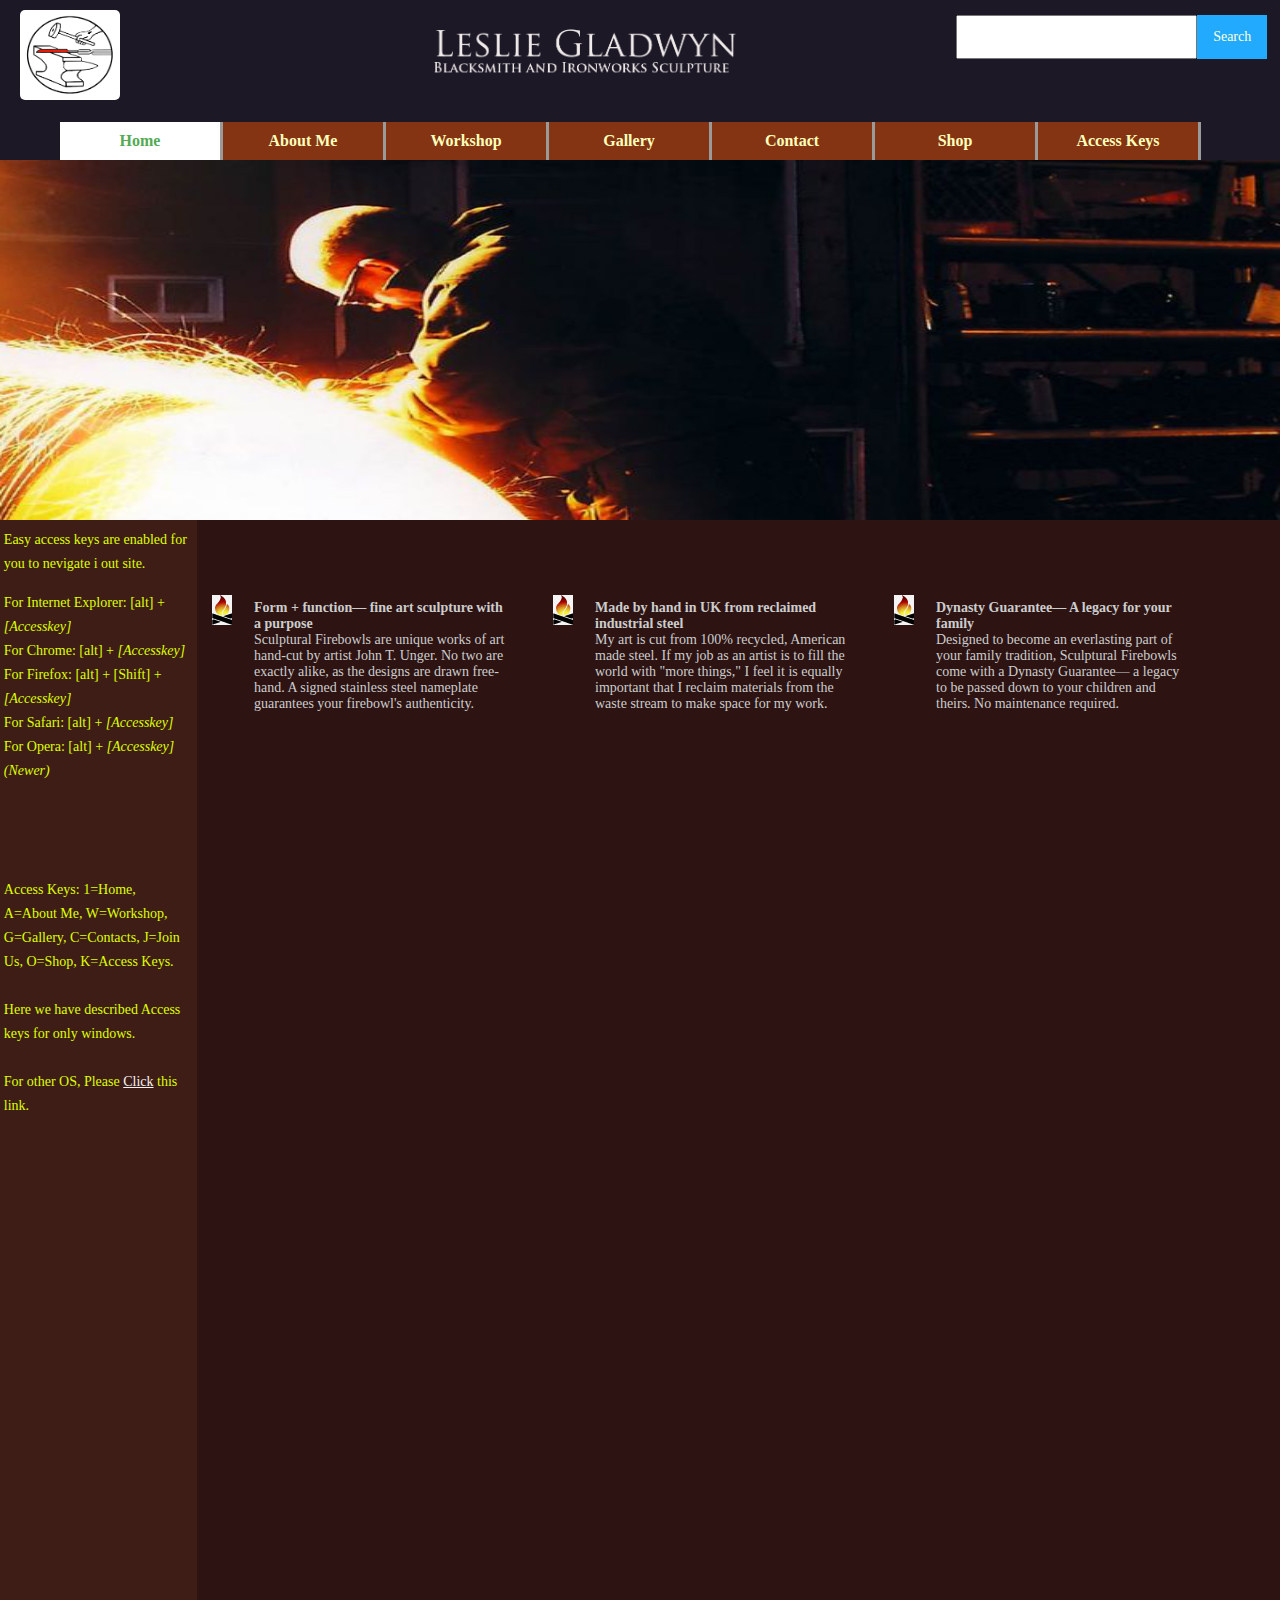
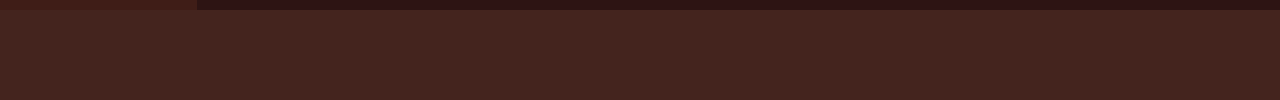
<file: index.html>
<!DOCTYPE HTML>
<html>
    <head>
        <meta charset="utf-8" />
        <link rel="stylesheet" type="text/css" href="Style/style.css"/>
        <link rel="stylesheet" type="text/css" href="Style/home.css"/>
        <!--style>
        *{margin: 0; padding: 0; font-size: 16px;}
        .logo {
        background: #abc;
        width: 100px;
        height: 90px;
        float: left;
        margin-left: 20px;
        margin-top: 10px;
        position: absolute;
        border-radius: 5px;
        }
        header {
        max-width: 100%;
        max-height: 200px;
        background: #B9F;
        }
        nav {
            text-align: center;
            max-width: 45%;
            height: 125px;
            margin-left: 165px;
            font-weight: bolder;
        }
        ul {
        list-style: none;
        margin-left: 0;
        position: absolute;
        margin-top: 85px;
        overflow: hidden;

        }
        li.active {
        float: left;
        }
        ul li a {
        display: block;
        text-decoration: none;
        border-right-style: outset;
        font-size: 16px;
        color: #ffb;
        background: grey;
        padding: 10px 30px;
        width: 90px;
        }

        ul li a:hover{
        display: block;
        text-decoration: none;
        border-right-style: outset;
        font-size: 16px;
        color: #5a5;
        background: white;
        padding: 10px 30px;
        width: 90px;
        transition:0.7s;
        }
        .search-div {
        float: right;
        margin-right: 1%;
        margin-top: -110px;
        }

        input[type="text"] {
            width: 210px;
            height: 37px;
            font-size: 20px;
            font-weight: lighter;
            color: #395;
            padding-left: 5px;
            padding-right: 2px;
            float: left;
        }

        input[type="submit"] {
        background: #2af;
        color: #FFD;
        font-size: 14px;
        width: 70px;
        height: 40px;
        border: 0px;
        }

        .banner {
        width: 100%;
        height: 250px;
        background: beige;
        }

        section.mid-col {
        float: right;
        width: 75%;
        height: 250px;
        background: aqua;
        margin-right: 15%;
        }

        aside.left-bar {
        width: 135px;
        height: 250px;
        background: aquamarine;
        margin-left: 0px;
        }

        .right-side-col {
        background: bisque;
        height: 250px;
        float: right;
        width: 15%;
        margin-top: -250px;
        }

        footer {
        width: 100%;
        height: 90px;
        background: cadetblue;
        }
        </style-->
        <title>Home</title>
        <meta name="viewport" content="width=device-width, initial-scale=1.0">
    </head>

    <body>
        <div id="wrapper">
        
            <header>
                <div class="logo">
                    <a href="index.html"><img class="image-logo" src="images/logo.gif" alt="logo"></a>
                </div>

                <nav>
                    <img class="Lesile-banner" src="images/leslie-banner-2.png" alt="Lesile-Banner">
                    <ul>
                        <li class="page"><a class="active" accesskey="1" href="index.html">Home</a></li>
                        <li class="page"><a href="AboutMe.html" accesskey="a">About Me</a></li>
                        <li class="page"><a href="workshop.html" accesskey="w">Workshop</a></li>
                        <li class="page"><a href="gallery.html" accesskey="g">Gallery</a></li>
                        <li class="page"><a href="contacts.html" accesskey="c">Contact</a></li>
                        <li class="page"><a href="Shop.html" accesskey="o">Shop</a></li>
                        <li class="page"><a href="AccessKeys.html" accesskey="k">Access Keys</a></li>
                    </ul>
                </nav>
                <div class="search-div">
                    <form name="search">
                        <input type="text"/>
                        <input type="submit" value="Search"/>
                    </form>
                </div>
            </header>
            

            <div class="banner">
                <img class="banner-image" src="images/banner.png" alt="banner">
            </div>
            

            <section class="mid-col">
                <section class="body-content">
                <div class="box-icon">
						
						<img src="images/buy_it_wood.png" alt="">					
					</div>
                <div class="iconbox-content">			
	
	<h3>Form + function— fine art sculpture with a purpose</h3><p>Sculptural Firebowls are unique works of art hand-cut by artist John T.  Unger. No two are exactly alike, as the designs are drawn free-hand. A signed stainless steel nameplate guarantees your firebowl's authenticity.</p>
	
		</div>
                </section>
                
                <section class="body-content">

                    <div class="box-icon">
						<img src="images/buy_it_wood.png" alt="">					
					</div>

                    <div class="iconbox-content">		
                        <h3>Made by hand in UK from reclaimed industrial steel</h3>
                        <p>My art is cut from 100% recycled, American made steel. If my job as an  artist is to fill the world with "more things," I feel it is equally important that I reclaim materials from the waste stream to make space for my work.</p>
                    </div>                

                </section>
                
                <section class="body-content">
                    <div class="box-icon">
						<img src="images/buy_it_wood.png" alt="">					
					</div>
                    <div class="iconbox-content">			

                <h3>Dynasty  Guarantee— A legacy for your family</h3>
            <p>Designed to become an everlasting part of your family tradition,  Sculptural Firebowls come with a Dynasty Guarantee— a legacy to be  passed down to your children and theirs. No maintenance required.</p>

                    </div>
                </section>
                
                
            </section>

            
            <aside class="left-bar">
               <div class="access-key-description-div">
                   <p class="access-key-description">
                       Easy access keys are enabled for you to nevigate i out site.</p>
                       <div class="list-of-browser-div">
                   <ul class="Accesskey-browser-list">
                        <li>For Internet Explorer: [alt] + <i>[Accesskey]</i></li>
                        <li>For Chrome: [alt] + <i>[Accesskey]</i></li>
                        <li>For Firefox: [alt] + [Shift] + <i>[Accesskey]</i></li>
                        <li>For Safari: [alt] + <i>[Accesskey]</i></li>
                        <li>For Opera: [alt] + <i>[Accesskey] (Newer)</i></li>
                    </ul></div>
                       <p class="access-key-description2">
                       Access Keys: 1=Home, A=About Me, W=Workshop, G=Gallery, C=Contacts, J=Join Us, O=Shop, K=Access Keys.
                       <br /><br />
                       Here we have described Access keys for only windows.<br /><br />
                       For other OS, Please <a href="AccessKeys.html">Click</a> this link.
                       
                   </p>
               </div>
            </aside>
                        
            
            <div class="section">
            
            </div>
            
            
            <footer>
                <div class="section">
                
                </div>

                <div class="section">
                
                </div>

                <div class="section">
                
                </div>

            </footer>
        </div>


    </body>
</html>
</file>
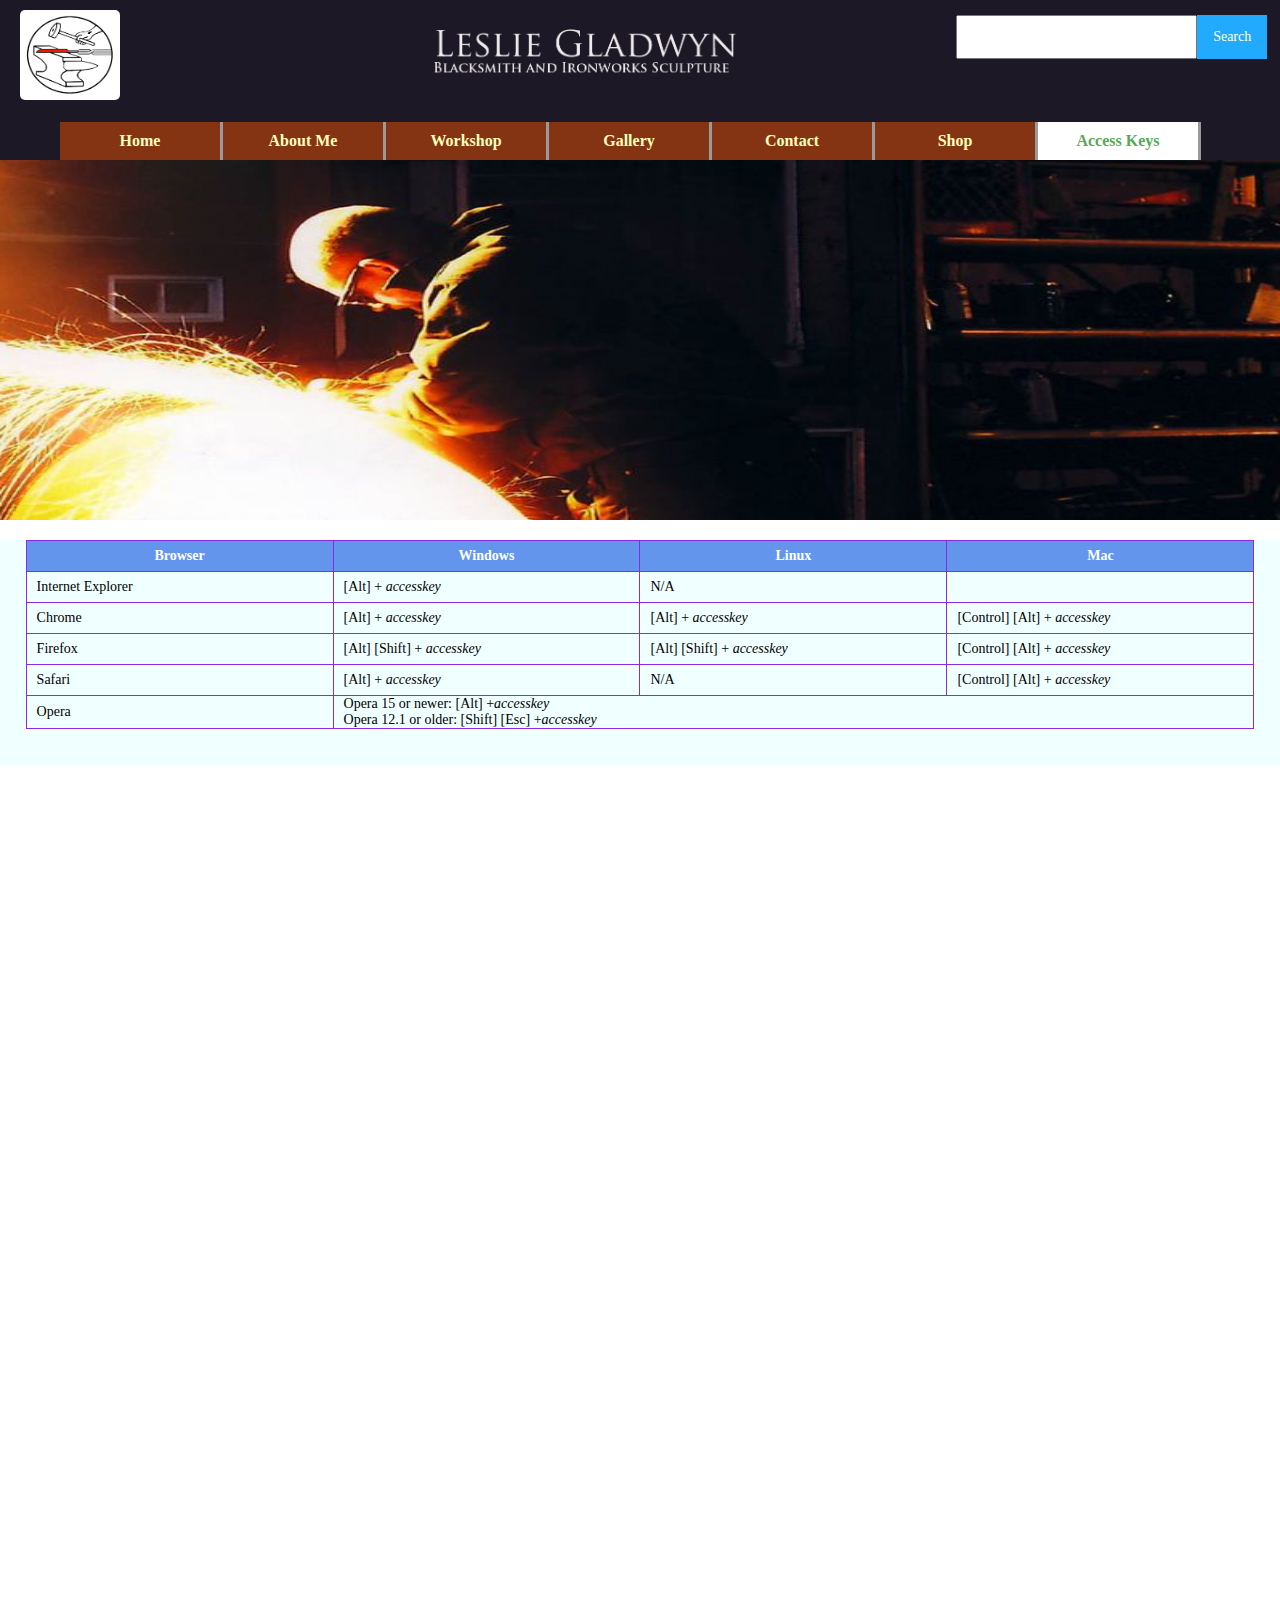
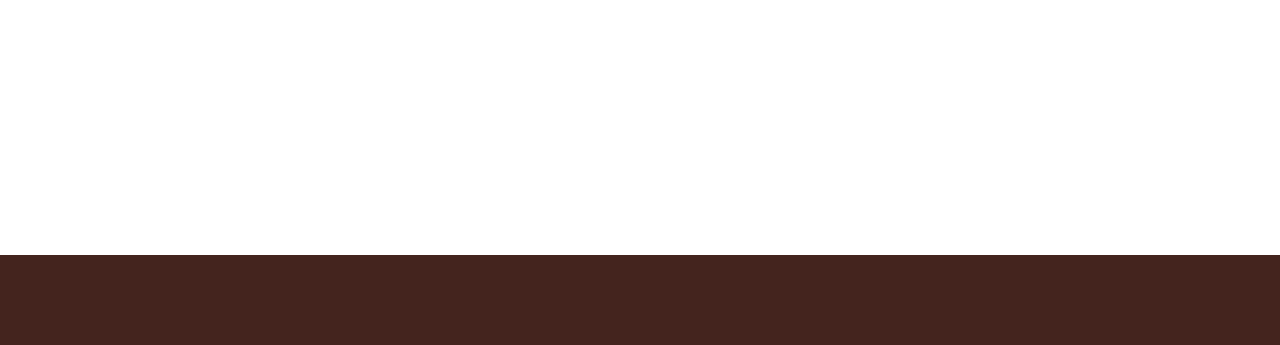
<file: AccessKeys.html>
<!DOCTYPE HTML>
<html>
    <head>
        <meta charset="utf-8" />
        <link rel="stylesheet" type="text/css" href="Style/style.css"/>
        <!--style>
        *{margin: 0; padding: 0; font-size: 16px;}
        .logo {
        background: #abc;
        width: 100px;
        height: 90px;
        float: left;
        margin-left: 20px;
        margin-top: 10px;
        position: absolute;
        border-radius: 5px;
        }
        header {
        max-width: 100%;
        max-height: 200px;
        background: #B9F;
        }
        nav {
            text-align: center;
            max-width: 45%;
            height: 125px;
            margin-left: 165px;
            font-weight: bolder;
        }
        ul {
        list-style: none;
        margin-left: 0;
        position: absolute;
        margin-top: 85px;
        overflow: hidden;

        }
        li.active {
        float: left;
        }
        ul li a {
        display: block;
        text-decoration: none;
        border-right-style: outset;
        font-size: 16px;
        color: #ffb;
        background: grey;
        padding: 10px 30px;
        width: 90px;
        }

        ul li a:hover{
        display: block;
        text-decoration: none;
        border-right-style: outset;
        font-size: 16px;
        color: #5a5;
        background: white;
        padding: 10px 30px;
        width: 90px;
        transition:0.7s;
        }
        .search-div {
        float: right;
        margin-right: 1%;
        margin-top: -110px;
        }

        input[type="text"] {
            width: 210px;
            height: 37px;
            font-size: 20px;
            font-weight: lighter;
            color: #395;
            padding-left: 5px;
            padding-right: 2px;
            float: left;
        }

        input[type="submit"] {
        background: #2af;
        color: #FFD;
        font-size: 14px;
        width: 70px;
        height: 40px;
        border: 0px;
        }

        .banner {
        width: 100%;
        height: 250px;
        background: beige;
        }

        section.mid-col {
        float: right;
        width: 75%;
        height: 250px;
        background: aqua;
        margin-right: 15%;
        }

        aside.left-bar {
        width: 135px;
        height: 250px;
        background: aquamarine;
        margin-left: 0px;
        }

        .right-side-col {
        background: bisque;
        height: 250px;
        float: right;
        width: 15%;
        margin-top: -250px;
        }

        footer {
        width: 100%;
        height: 90px;
        background: cadetblue;
        }
        </style-->
        <title>Access Keys</title>
        <meta name="viewport" content="width=device-width, initial-scale=1.0">
    </head>

    <body>
        <div id="wrapper">
        
            <header>
                <div class="logo">
                    <a href="index.html"><img class="image-logo" src="images/logo.gif" alt="logo"></a>
                </div>

                <nav>
                    <img class="Lesile-banner" src="images/leslie-banner-2.png" alt="Lesile-Banner">
                    <ul>
                        <li class="page"><a accesskey="1" href="index.html">Home</a></li>
                        <li class="page"><a href="AboutMe.html" accesskey="a">About Me</a></li>
                        <li class="page"><a href="workshop.html" accesskey="w">Workshop</a></li>
                        <li class="page"><a href="gallery.html" accesskey="g">Gallery</a></li>
                        <li class="page"><a href="contacts.html" accesskey="c">Contact</a></li>
                        <li class="page"><a href="Shop.html" accesskey="o">Shop</a></li>
                        <li class="page"><a class="active" href="AccessKeys.html" accesskey="k">Access Keys</a></li>
                    </ul>
                </nav>
                <div class="search-div">
                    <form name="search">
                        <input type="text"/>
                        <input type="submit" value="Search"/>
                    </form>
                </div>
            </header>
            

            <div class="banner">
                <img class="banner-image" src="images/banner.png" alt="banner">
            </div>

            <div class="table-of-easy-access-keys">
               <table class="reference">
                    <tbody>
                        <tr>
                            <th class="browser">Browser</th>
                            <th class="browser">Windows</th>
                            <th class="browser">Linux</th>
                            <th class="browser">Mac</th>
                        </tr>
                        <tr>
                            <td>Internet Explorer</td>
                            <td>[Alt] + <em>accesskey</em></td>
                            <td>N/A</td>
                            <td></td>
                        </tr>
                        <tr>
                            <td>Chrome</td>
                            <td>[Alt] + <em>accesskey</em></td>
                            <td>[Alt] + <em>accesskey</em></td>
                            <td>[Control] [Alt] + <em>accesskey</em></td>
                        </tr>
                        <tr>
                            <td>Firefox</td>
                            <td>[Alt] [Shift] + <em>accesskey</em></td>
                            <td>[Alt] [Shift] + <em>accesskey</em></td>
                            <td>[Control] [Alt] + <em>accesskey</em></td>
                        </tr>
                        <tr>
                            <td>Safari</td>
                            <td>[Alt] + <em>accesskey</em></td>
                            <td>N/A</td>
                            <td>[Control] [Alt] + <em>accesskey</em></td>
                        </tr>
                        <tr>
                            <td>Opera</td>
                            <td colspan="3">Opera 15 or newer: [Alt] +<em>accesskey<br></em>Opera 12.1 or older: [Shift] [Esc] +<em>accesskey</em</td>
                        </tr>
                    </tbody>
                </table>            
            </div>

            <div class="section">
            
            </div>
            
            
            <footer>
                <div class="section">
                
                </div>

                <div class="section">
                
                </div>

                <div class="section">
                
                </div>

            </footer>
        </div>


    </body>
</html>
</file>
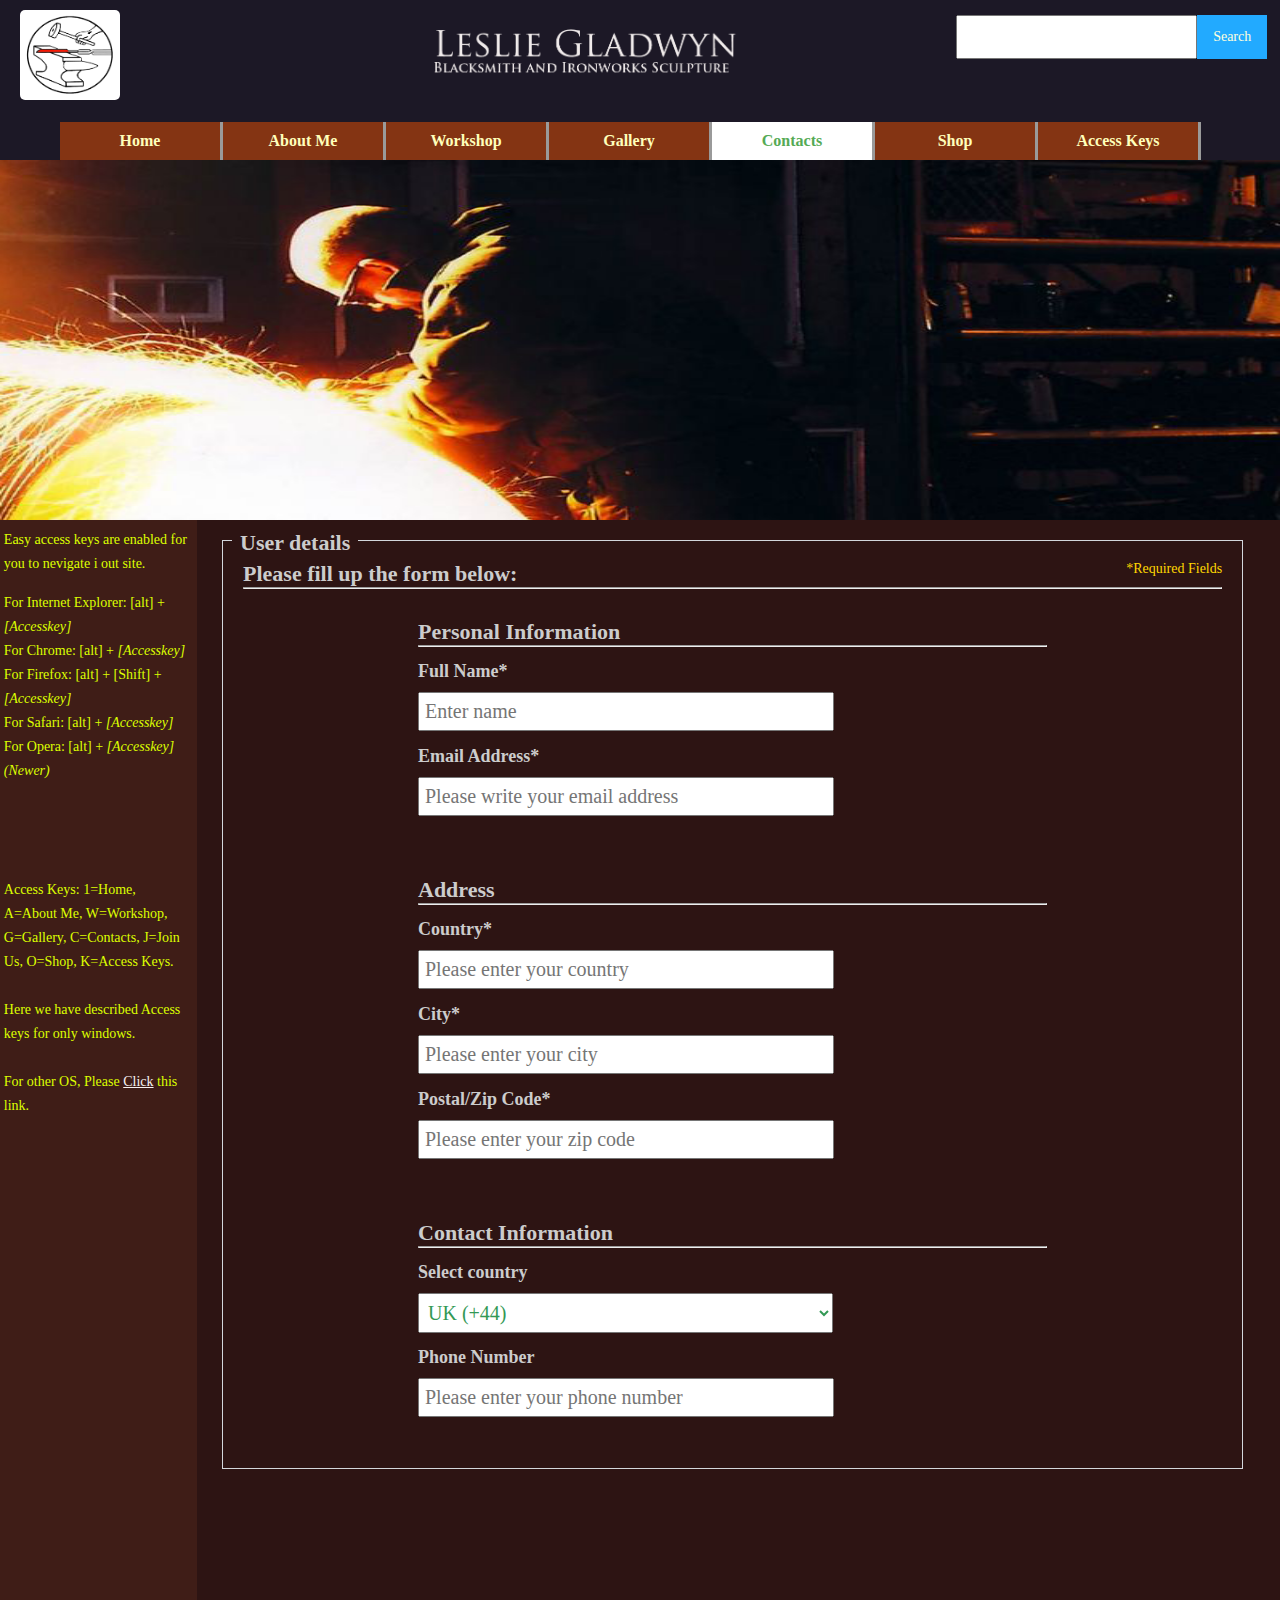
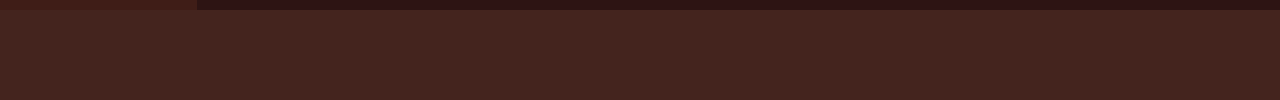
<file: contacts.html>
<!DOCTYPE HTML>
<html>
    <head>
        <meta charset="utf-8" />
        <link rel="stylesheet" type="text/css" href="Style/style.css"/>
        <link rel="stylesheet" type="text/css" href="Style/contacts.css"/>

        <title>Contacts</title>
        <!--meta name="viewport" content="width=device-width, initial-scale=1.0"-->
    </head>

    <body>
        <div id="wrapper">
        
            <header>
                <div class="logo">
                    <a href="index.html"><img class="image-logo" src="images/logo.gif" alt="logo"></a>
                </div>

                <nav>
                    <img class="Lesile-banner" src="images/leslie-banner-2.png" alt="Lesile-Banner">
                    <ul>
                        <li class="page"><a accesskey="1" href="index.html">Home</a></li>
                        <li class="page"><a href="AboutMe.html" accesskey="a">About Me</a></li>
                        <li class="page"><a href="workshop.html" accesskey="w">Workshop</a></li>
                        <li class="page"><a href="gallery.html" accesskey="g">Gallery</a></li>
                        <li class="page"><a class="active" href="contacts.html" accesskey="c">Contacts</a></li>
                        <li class="page"><a href="Shop.html" accesskey="o">Shop</a></li>
                        <li class="page"><a href="AccessKeys.html" accesskey="k">Access Keys</a></li>
                    </ul>
                </nav>
                <div class="search-div">
                    <form name="search">
                        <input type="text"/>
                        <input type="submit" value="Search"/>
                    </form>
                </div>
            </header>
            

            <div class="banner">
                <img class="banner-image" src="images/banner.png" alt="banner">
            </div>
            

            <section class="mid-col">
                
                
<form action="form.php" method="post">
<div class="form-container">
        <div class="text-over-border">
            <h3>User details</h3>
    </div>        
<div class="contact-form">
                <div class="required-message">*Required Fields</div>
    <h3>Please fill up the form below:</h3>
    <hr>
    <div class="all-form-fields">
                    
        
                    <h3>Personal Information</h3>
                    <hr>
<section class="personal-info">
                        
                        
  <div class="caption-field"><h2>Full Name*</h2></div>
                            
                                <div class="input-field"><input placeholder="Enter name" required id="name" type="text" tab-index="1" name="name"></div>
                            
                        
  <div class="caption-field"><h2>Email Address*</h2></div>
    <div class="input-field"><input  placeholder="Please write your email address" required id="email" type="email" size="30" tab-index="3" name="email"></div>
                            
                        
                     <div class="separator">   
                      <h3>Address</h3>
                    <hr>
    </div>
                        
  <div class="caption-field"><h2>Country*</h2></div>
    <div class="input-field"><input placeholder="Please enter your country" id="address" type="text" size="30" tab-index="4" name="adress"></div>
  <div class="caption-field"><h2>City*</h2></div>
    <div class="input-field"><input placeholder="Please enter your city" id="address" type="text" size="30" tab-index="5" name="adress"></div>
  <div class="caption-field"><h2>Postal/Zip Code*</h2></div>
    <div class="input-field"><input placeholder="Please enter your zip code" id="address" type="Region" size="30" tab-index="6" name="adress"></div>
    
                         <div class="separator">   
                      <h3>Contact Information</h3>
                    <hr>
                           
                       <div class="caption-field"><h2>Select country</h2></div>
                        <!-- country codes and Dial code list. -->
                     <div class="input-field">
                         <select  name="countryCode" id="countrycode">
                        <option data-countrycode="GB" value="44" selected="">UK (+44)</option>
                        <option data-countrycode="US" value="1">USA (+1)</option>
                         <optgroup h2="Other countries">
                        <option data-countrycode="DZ" value="213">Algeria (+213)</option>
                        <option data-countrycode="AD" value="376">Andorra (+376)</option>
                        <option data-countrycode="AO" value="244">Angola (+244)</option>
                        <option data-countrycode="AI" value="1264">Anguilla (+1264)</option>
                        <option data-countrycode="AG" value="1268">Antigua &amp; Barbuda (+1268)</option>
                        <option data-countrycode="AR" value="54">Argentina (+54)</option>
                        <option data-countrycode="AM" value="374">Armenia (+374)</option>
                        <option data-countrycode="AW" value="297">Aruba (+297)</option>
                        <option data-countrycode="AU" value="61">Australia (+61)</option>
                        <option data-countrycode="AT" value="43">Austria (+43)</option>
                        <option data-countrycode="AZ" value="994">Azerbaijan (+994)</option>
                        <option data-countrycode="BS" value="1242">Bahamas (+1242)</option>
                        <option data-countrycode="BH" value="973">Bahrain (+973)</option>
                        <option data-countrycode="BD" value="880">Bangladesh (+880)</option>
                        <option data-countrycode="BB" value="1246">Barbados (+1246)</option>
                        <option data-countrycode="BY" value="375">Belarus (+375)</option>
                        <option data-countrycode="BE" value="32">Belgium (+32)</option>
                        <option data-countrycode="BZ" value="501">Belize (+501)</option>
                        <option data-countrycode="BJ" value="229">Benin (+229)</option>
                        <option data-countrycode="BM" value="1441">Bermuda (+1441)</option>
                        <option data-countrycode="BT" value="975">Bhutan (+975)</option>
                        <option data-countrycode="BO" value="591">Bolivia (+591)</option>
                        <option data-countrycode="BA" value="387">Bosnia Herzegovina (+387)</option>
                        <option data-countrycode="BW" value="267">Botswana (+267)</option>
                        <option data-countrycode="BR" value="55">Brazil (+55)</option>
                        <option data-countrycode="BN" value="673">Brunei (+673)</option>
                        <option data-countrycode="BG" value="359">Bulgaria (+359)</option>
                        <option data-countrycode="BF" value="226">Burkina Faso (+226)</option>
                        <option data-countrycode="BI" value="257">Burundi (+257)</option>
                        <option data-countrycode="KH" value="855">Cambodia (+855)</option>
                        <option data-countrycode="CM" value="237">Cameroon (+237)</option>
                        <option data-countrycode="CA" value="1">Canada (+1)</option>
                        <option data-countrycode="CV" value="238">Cape Verde Islands (+238)</option>
                        <option data-countrycode="KY" value="1345">Cayman Islands (+1345)</option>
                        <option data-countrycode="CF" value="236">Central African Republic (+236)</option>
                        <option data-countrycode="CL" value="56">Chile (+56)</option>
                        <option data-countrycode="CN" value="86">China (+86)</option>
                        <option data-countrycode="CO" value="57">Colombia (+57)</option>
                        <option data-countrycode="KM" value="269">Comoros (+269)</option>
                        <option data-countrycode="CG" value="242">Congo (+242)</option>
                        <option data-countrycode="CK" value="682">Cook Islands (+682)</option>
                        <option data-countrycode="CR" value="506">Costa Rica (+506)</option>
                        <option data-countrycode="HR" value="385">Croatia (+385)</option>
                        <option data-countrycode="CU" value="53">Cuba (+53)</option>
                        <option data-countrycode="CY" value="90392">Cyprus North (+90392)</option>
                        <option data-countrycode="CY" value="357">Cyprus South (+357)</option>
                        <option data-countrycode="CZ" value="42">Czech Republic (+42)</option>
                        <option data-countrycode="DK" value="45">Denmark (+45)</option>
                        <option data-countrycode="DJ" value="253">Djibouti (+253)</option>
                        <option data-countrycode="DM" value="1809">Dominica (+1809)</option>
                        <option data-countrycode="DO" value="1809">Dominican Republic (+1809)</option>
                        <option data-countrycode="EC" value="593">Ecuador (+593)</option>
                        <option data-countrycode="EG" value="20">Egypt (+20)</option>
                        <option data-countrycode="SV" value="503">El Salvador (+503)</option>
                        <option data-countrycode="GQ" value="240">Equatorial Guinea (+240)</option>
                        <option data-countrycode="ER" value="291">Eritrea (+291)</option>
                        <option data-countrycode="EE" value="372">Estonia (+372)</option>
                        <option data-countrycode="ET" value="251">Ethiopia (+251)</option>
                        <option data-countrycode="FK" value="500">Falkland Islands (+500)</option>
                        <option data-countrycode="FO" value="298">Faroe Islands (+298)</option>
                        <option data-countrycode="FJ" value="679">Fiji (+679)</option>
                        <option data-countrycode="FI" value="358">Finland (+358)</option>
                        <option data-countrycode="FR" value="33">France (+33)</option>
                        <option data-countrycode="GF" value="594">French Guiana (+594)</option>
                        <option data-countrycode="PF" value="689">French Polynesia (+689)</option>
                        <option data-countrycode="GA" value="241">Gabon (+241)</option>
                        <option data-countrycode="GM" value="220">Gambia (+220)</option>
                        <option data-countrycode="GE" value="7880">Georgia (+7880)</option>
                        <option data-countrycode="DE" value="49">Germany (+49)</option>
                        <option data-countrycode="GH" value="233">Ghana (+233)</option>
                        <option data-countrycode="GI" value="350">Gibraltar (+350)</option>
                        <option data-countrycode="GR" value="30">Greece (+30)</option>
                        <option data-countrycode="GL" value="299">Greenland (+299)</option>
                        <option data-countrycode="GD" value="1473">Grenada (+1473)</option>
                        <option data-countrycode="GP" value="590">Guadeloupe (+590)</option>
                        <option data-countrycode="GU" value="671">Guam (+671)</option>
                        <option data-countrycode="GT" value="502">Guatemala (+502)</option>
                        <option data-countrycode="GN" value="224">Guinea (+224)</option>
                        <option data-countrycode="GW" value="245">Guinea - Bissau (+245)</option>
                        <option data-countrycode="GY" value="592">Guyana (+592)</option>
                        <option data-countrycode="HT" value="509">Haiti (+509)</option>
                        <option data-countrycode="HN" value="504">Honduras (+504)</option>
                        <option data-countrycode="HK" value="852">Hong Kong (+852)</option>
                        <option data-countrycode="HU" value="36">Hungary (+36)</option>
                        <option data-countrycode="IS" value="354">Iceland (+354)</option>
                        <option data-countrycode="IN" value="91">India (+91)</option>
                        <option data-countrycode="ID" value="62">Indonesia (+62)</option>
                        <option data-countrycode="IR" value="98">Iran (+98)</option>
                        <option data-countrycode="IQ" value="964">Iraq (+964)</option>
                        <option data-countrycode="IE" value="353">Ireland (+353)</option>
                        <option data-countrycode="IL" value="972">Israel (+972)</option>
                        <option data-countrycode="IT" value="39">Italy (+39)</option>
                        <option data-countrycode="JM" value="1876">Jamaica (+1876)</option>
                        <option data-countrycode="JP" value="81">Japan (+81)</option>
                        <option data-countrycode="JO" value="962">Jordan (+962)</option>
                        <option data-countrycode="KZ" value="7">Kazakhstan (+7)</option>
                        <option data-countrycode="KE" value="254">Kenya (+254)</option>
                        <option data-countrycode="KI" value="686">Kiribati (+686)</option>
                        <option data-countrycode="KP" value="850">Korea North (+850)</option>
                        <option data-countrycode="KR" value="82">Korea South (+82)</option>
                        <option data-countrycode="KW" value="965">Kuwait (+965)</option>
                        <option data-countrycode="KG" value="996">Kyrgyzstan (+996)</option>
                        <option data-countrycode="LA" value="856">Laos (+856)</option>
                        <option data-countrycode="LV" value="371">Latvia (+371)</option>
                        <option data-countrycode="LB" value="961">Lebanon (+961)</option>
                        <option data-countrycode="LS" value="266">Lesotho (+266)</option>
                        <option data-countrycode="LR" value="231">Liberia (+231)</option>
                        <option data-countrycode="LY" value="218">Libya (+218)</option>
                        <option data-countrycode="LI" value="417">Liechtenstein (+417)</option>
                        <option data-countrycode="LT" value="370">Lithuania (+370)</option>
                        <option data-countrycode="LU" value="352">Luxembourg (+352)</option>
                        <option data-countrycode="MO" value="853">Macao (+853)</option>
                        <option data-countrycode="MK" value="389">Macedonia (+389)</option>
                        <option data-countrycode="MG" value="261">Madagascar (+261)</option>
                        <option data-countrycode="MW" value="265">Malawi (+265)</option>
                        <option data-countrycode="MY" value="60">Malaysia (+60)</option>
                        <option data-countrycode="MV" value="960">Maldives (+960)</option>
                        <option data-countrycode="ML" value="223">Mali (+223)</option>
                        <option data-countrycode="MT" value="356">Malta (+356)</option>
                        <option data-countrycode="MH" value="692">Marshall Islands (+692)</option>
                        <option data-countrycode="MQ" value="596">Martinique (+596)</option>
                        <option data-countrycode="MR" value="222">Mauritania (+222)</option>
                        <option data-countrycode="YT" value="269">Mayotte (+269)</option>
                        <option data-countrycode="MX" value="52">Mexico (+52)</option>
                        <option data-countrycode="FM" value="691">Micronesia (+691)</option>
                        <option data-countrycode="MD" value="373">Moldova (+373)</option>
                        <option data-countrycode="MC" value="377">Monaco (+377)</option>
                        <option data-countrycode="MN" value="976">Mongolia (+976)</option>
                        <option data-countrycode="MS" value="1664">Montserrat (+1664)</option>
                        <option data-countrycode="MA" value="212">Morocco (+212)</option>
                        <option data-countrycode="MZ" value="258">Mozambique (+258)</option>
                        <option data-countrycode="MN" value="95">Myanmar (+95)</option>
                        <option data-countrycode="NA" value="264">Namibia (+264)</option>
                        <option data-countrycode="NR" value="674">Nauru (+674)</option>
                        <option data-countrycode="NP" value="977">Nepal (+977)</option>
                        <option data-countrycode="NL" value="31">Netherlands (+31)</option>
                        <option data-countrycode="NC" value="687">New Caledonia (+687)</option>
                        <option data-countrycode="NZ" value="64">New Zealand (+64)</option>
                        <option data-countrycode="NI" value="505">Nicaragua (+505)</option>
                        <option data-countrycode="NE" value="227">Niger (+227)</option>
                        <option data-countrycode="NG" value="234">Nigeria (+234)</option>
                        <option data-countrycode="NU" value="683">Niue (+683)</option>
                        <option data-countrycode="NF" value="672">Norfolk Islands (+672)</option>
                        <option data-countrycode="NP" value="670">Northern Marianas (+670)</option>
                        <option data-countrycode="NO" value="47">Norway (+47)</option>
                        <option data-countrycode="OM" value="968">Oman (+968)</option>
                        <option data-countrycode="PW" value="680">Palau (+680)</option>
                        <option data-countrycode="PA" value="507">Panama (+507)</option>
                        <option data-countrycode="PG" value="675">Papua New Guinea (+675)</option>
                        <option data-countrycode="PY" value="595">Paraguay (+595)</option>
                        <option data-countrycode="PE" value="51">Peru (+51)</option>
                        <option data-countrycode="PH" value="63">Philippines (+63)</option>
                        <option data-countrycode="PL" value="48">Poland (+48)</option>
                        <option data-countrycode="PT" value="351">Portugal (+351)</option>
                        <option data-countrycode="PR" value="1787">Puerto Rico (+1787)</option>
                        <option data-countrycode="QA" value="974">Qatar (+974)</option>
                        <option data-countrycode="RE" value="262">Reunion (+262)</option>
                        <option data-countrycode="RO" value="40">Romania (+40)</option>
                        <option data-countrycode="RU" value="7">Russia (+7)</option>
                        <option data-countrycode="RW" value="250">Rwanda (+250)</option>
                        <option data-countrycode="SM" value="378">San Marino (+378)</option>
                        <option data-countrycode="ST" value="239">Sao Tome &amp; Principe (+239)</option>
                        <option data-countrycode="SA" value="966">Saudi Arabia (+966)</option>
                        <option data-countrycode="SN" value="221">Senegal (+221)</option>
                        <option data-countrycode="CS" value="381">Serbia (+381)</option>
                        <option data-countrycode="SC" value="248">Seychelles (+248)</option>
                        <option data-countrycode="SL" value="232">Sierra Leone (+232)</option>
                        <option data-countrycode="SG" value="65">Singapore (+65)</option>
                        <option data-countrycode="SK" value="421">Slovak Republic (+421)</option>
                        <option data-countrycode="SI" value="386">Slovenia (+386)</option>
                        <option data-countrycode="SB" value="677">Solomon Islands (+677)</option>
                        <option data-countrycode="SO" value="252">Somalia (+252)</option>
                        <option data-countrycode="ZA" value="27">South Africa (+27)</option>
                        <option data-countrycode="ES" value="34">Spain (+34)</option>
                        <option data-countrycode="LK" value="94">Sri Lanka (+94)</option>
                        <option data-countrycode="SH" value="290">St. Helena (+290)</option>
                        <option data-countrycode="KN" value="1869">St. Kitts (+1869)</option>
                        <option data-countrycode="SC" value="1758">St. Lucia (+1758)</option>
                        <option data-countrycode="SD" value="249">Sudan (+249)</option>
                        <option data-countrycode="SR" value="597">Suriname (+597)</option>
                        <option data-countrycode="SZ" value="268">Swaziland (+268)</option>
                        <option data-countrycode="SE" value="46">Sweden (+46)</option>
                        <option data-countrycode="CH" value="41">Switzerland (+41)</option>
                        <option data-countrycode="SI" value="963">Syria (+963)</option>
                        <option data-countrycode="TW" value="886">Taiwan (+886)</option>
                        <option data-countrycode="TJ" value="7">Tajikstan (+7)</option>
                        <option data-countrycode="TH" value="66">Thailand (+66)</option>
                        <option data-countrycode="TG" value="228">Togo (+228)</option>
                        <option data-countrycode="TO" value="676">Tonga (+676)</option>
                        <option data-countrycode="TT" value="1868">Trinidad &amp; Tobago (+1868)</option>
                        <option data-countrycode="TN" value="216">Tunisia (+216)</option>
                        <option data-countrycode="TR" value="90">Turkey (+90)</option>
                        <option data-countrycode="TM" value="7">Turkmenistan (+7)</option>
                        <option data-countrycode="TM" value="993">Turkmenistan (+993)</option>
                        <option data-countrycode="TC" value="1649">Turks &amp; Caicos Islands (+1649)</option>
                        <option data-countrycode="TV" value="688">Tuvalu (+688)</option>
                        <option data-countrycode="UG" value="256">Uganda (+256)</option>
                        <!-- <option data-countryCode="GB" value="44">UK (+44)</option> -->
                        <option data-countrycode="UA" value="380">Ukraine (+380)</option>
                        <option data-countrycode="AE" value="971">United Arab Emirates (+971)</option>
                        <option data-countrycode="UY" value="598">Uruguay (+598)</option>
                        <!-- <option data-countryCode="US" value="1">USA (+1)</option> -->
                        <option data-countrycode="UZ" value="7">Uzbekistan (+7)</option>
                        <option data-countrycode="VU" value="678">Vanuatu (+678)</option>
                        <option data-countrycode="VA" value="379">Vatican City (+379)</option>
                        <option data-countrycode="VE" value="58">Venezuela (+58)</option>
                        <option data-countrycode="VN" value="84">Vietnam (+84)</option>
                        <option data-countrycode="VG" value="84">Virgin Islands - British (+1284)</option>
                        <option data-countrycode="VI" value="84">Virgin Islands - US (+1340)</option>
                        <option data-countrycode="WF" value="681">Wallis &amp; Futuna (+681)</option>
                        <option data-countrycode="YE" value="969">Yemen (North)(+969)</option>
                        <option data-countrycode="YE" value="967">Yemen (South)(+967)</option>
                        <option data-countrycode="ZM" value="260">Zambia (+260)</option>
                        <option data-countrycode="ZW" value="263">Zimbabwe (+263)</option>
                    </optgroup>
                         </select>
    </div> 
    <div class="caption-field"><h2>Phone Number</h2></div>
                            
    <div class="input-field"><input  placeholder="Please enter your phone number" required id="number" type="text" size="30" tab-index="2" maxlength="11" name="number"></div>
                        
                    </section>
                </div>
                </div>
    </div>
            </form>
                
                
                
                
                
            
            </section>

            
            <aside class="left-bar">
               <div class="access-key-description-div">
                   <p class="access-key-description">
                       Easy access keys are enabled for you to nevigate i out site.</p>
                       <div class="list-of-browser-div">
                   <ul class="Accesskey-browser-list">
                        <li>For Internet Explorer: [alt] + <i>[Accesskey]</i></li>
                        <li>For Chrome: [alt] + <i>[Accesskey]</i></li>
                        <li>For Firefox: [alt] + [Shift] + <i>[Accesskey]</i></li>
                        <li>For Safari: [alt] + <i>[Accesskey]</i></li>
                        <li>For Opera: [alt] + <i>[Accesskey] (Newer)</i></li>
                    </ul></div>
                       <p class="access-key-description2">
                       Access Keys: 1=Home, A=About Me, W=Workshop, G=Gallery, C=Contacts, J=Join Us, O=Shop, K=Access Keys.
                       <br /><br />
                       Here we have described Access keys for only windows.<br /><br />
                       For other OS, Please <a href="AccessKeys.html">Click</a> this link.
                       
                   </p>
               </div>
            </aside>
                        
            
            <div class="section">
            
            </div>
            
            
            <footer>
                <div class="section">
                
                </div>

                <div class="section">
                
                </div>

                <div class="section">
                
                </div>

            </footer>
        </div>


    </body>
</html>
</file>
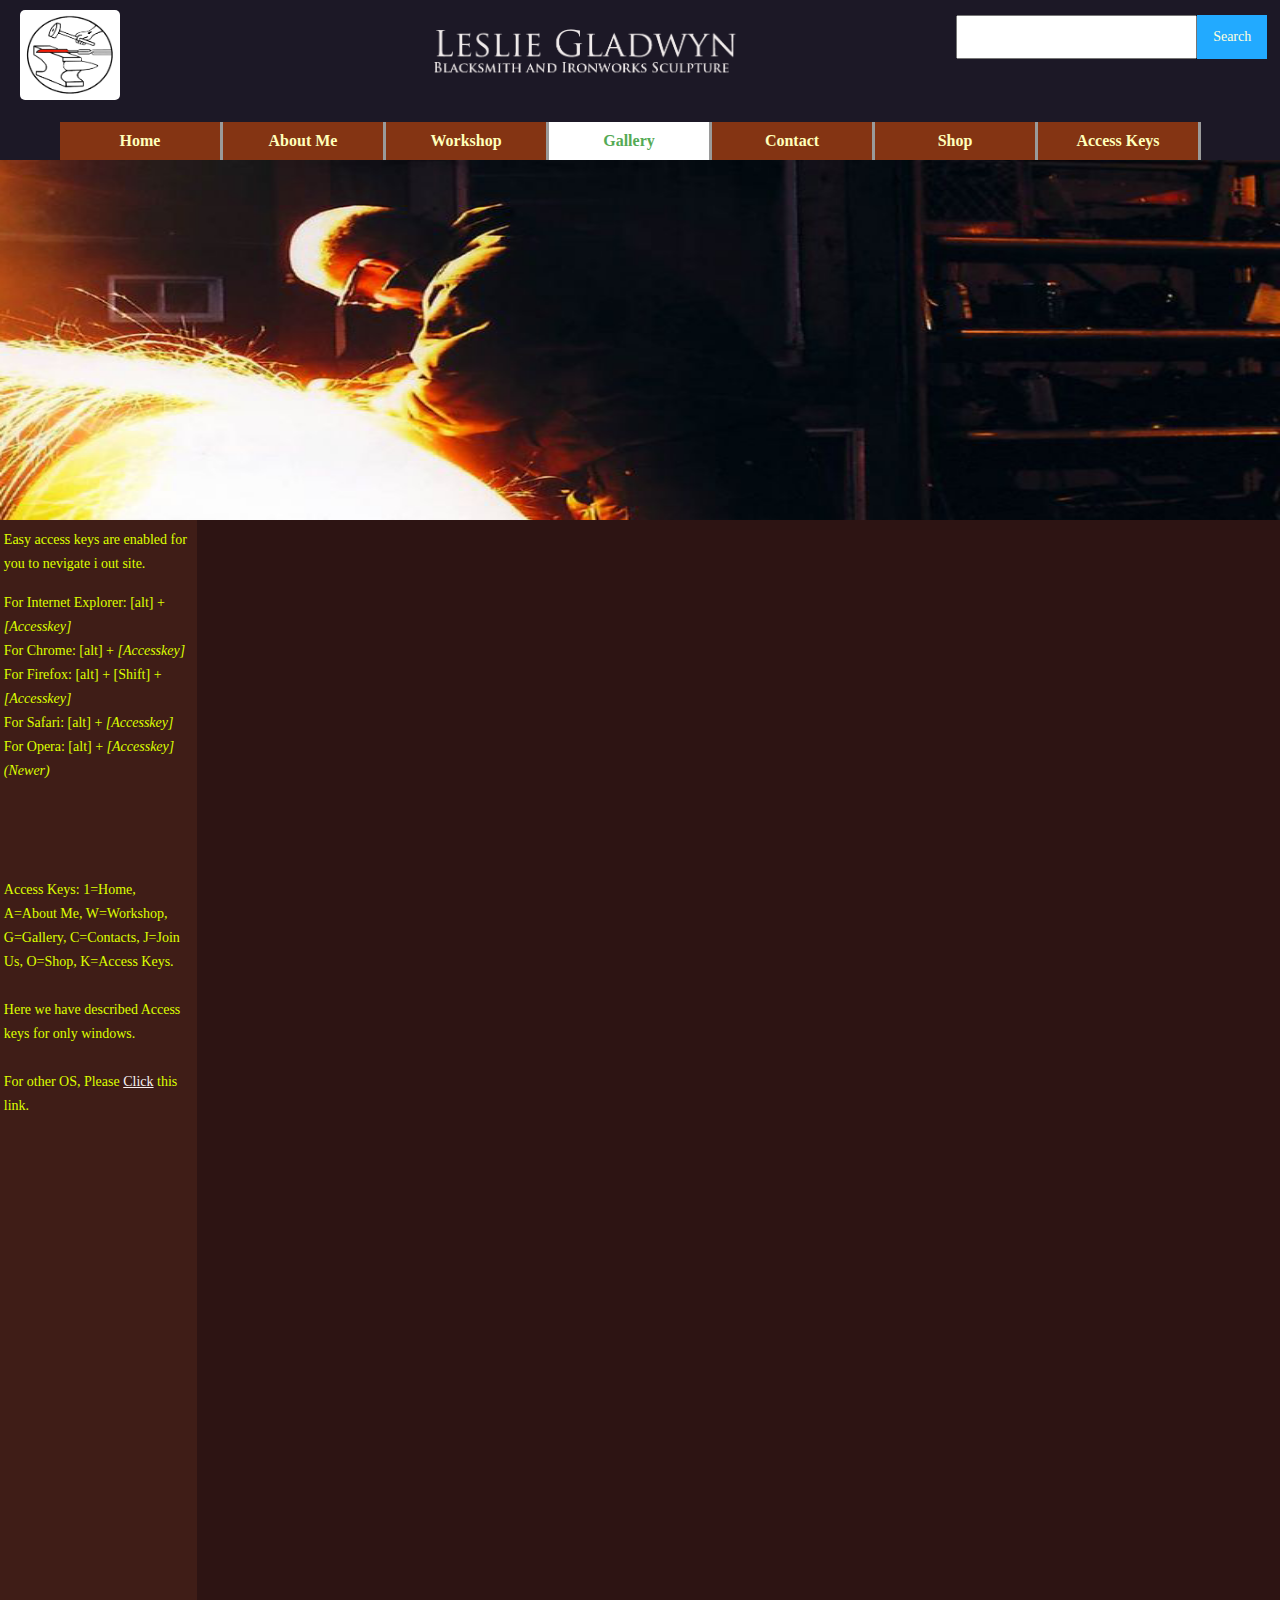
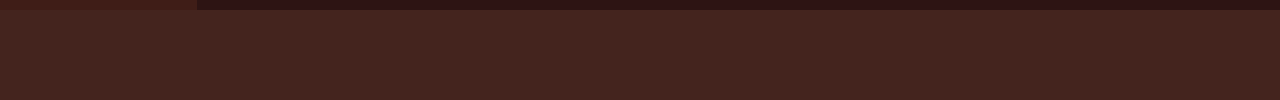
<file: gallery.html>
<!DOCTYPE HTML>
<html>
    <head>
        <meta charset="utf-8" />
        <link rel="stylesheet" type="text/css" href="Style/style.css"/>
        <!--style>
        *{margin: 0; padding: 0; font-size: 16px;}
        .logo {
        background: #abc;
        width: 100px;
        height: 90px;
        float: left;
        margin-left: 20px;
        margin-top: 10px;
        position: absolute;
        border-radius: 5px;
        }
        header {
        max-width: 100%;
        max-height: 200px;
        background: #B9F;
        }
        nav {
            text-align: center;
            max-width: 45%;
            height: 125px;
            margin-left: 165px;
            font-weight: bolder;
        }
        ul {
        list-style: none;
        margin-left: 0;
        position: absolute;
        margin-top: 85px;
        overflow: hidden;

        }
        li.active {
        float: left;
        }
        ul li a {
        display: block;
        text-decoration: none;
        border-right-style: outset;
        font-size: 16px;
        color: #ffb;
        background: grey;
        padding: 10px 30px;
        width: 90px;
        }

        ul li a:hover{
        display: block;
        text-decoration: none;
        border-right-style: outset;
        font-size: 16px;
        color: #5a5;
        background: white;
        padding: 10px 30px;
        width: 90px;
        transition:0.7s;
        }
        .search-div {
        float: right;
        margin-right: 1%;
        margin-top: -110px;
        }

        input[type="text"] {
            width: 210px;
            height: 37px;
            font-size: 20px;
            font-weight: lighter;
            color: #395;
            padding-left: 5px;
            padding-right: 2px;
            float: left;
        }

        input[type="submit"] {
        background: #2af;
        color: #FFD;
        font-size: 14px;
        width: 70px;
        height: 40px;
        border: 0px;
        }

        .banner {
        width: 100%;
        height: 250px;
        background: beige;
        }

        section.mid-col {
        float: right;
        width: 75%;
        height: 250px;
        background: aqua;
        margin-right: 15%;
        }

        aside.left-bar {
        width: 135px;
        height: 250px;
        background: aquamarine;
        margin-left: 0px;
        }

        .right-side-col {
        background: bisque;
        height: 250px;
        float: right;
        width: 15%;
        margin-top: -250px;
        }

        footer {
        width: 100%;
        height: 90px;
        background: cadetblue;
        }
        </style-->
        <title>Gallery</title>
        <meta name="viewport" content="width=device-width, initial-scale=1.0">
    </head>

    <body>
        <div id="wrapper">
        
            <header>
                <div class="logo">
                    <a href="index.html"><img class="image-logo" src="images/logo.gif" alt="logo"></a>
                </div>

                <nav>
                    <img class="Lesile-banner" src="images/leslie-banner-2.png" alt="Lesile-Banner">
                    <ul>
                        <li class="page"><a accesskey="1" href="index.html">Home</a></li>
                        <li class="page"><a href="AboutMe.html" accesskey="a">About Me</a></li>
                        <li class="page"><a href="workshop.html" accesskey="w">Workshop</a></li>
                        <li class="page"><a class="active" href="gallery.html" accesskey="g">Gallery</a></li>
                        <li class="page"><a href="contacts.html" accesskey="c">Contact</a></li>
                        <li class="page"><a href="Shop.html" accesskey="o">Shop</a></li>
                        <li class="page"><a href="AccessKeys.html" accesskey="k">Access Keys</a></li>
                    </ul>
                </nav>
                <div class="search-div">
                    <form name="search">
                        <input type="text"/>
                        <input type="submit" value="Search"/>
                    </form>
                </div>
            </header>
            

            <div class="banner">
                <img class="banner-image" src="images/banner.png" alt="banner">
            </div>
            

            <section class="mid-col">

                
                
                
            </section>

            
            <aside class="left-bar">
               <div class="access-key-description-div">
                   <p class="access-key-description">
                       Easy access keys are enabled for you to nevigate i out site.</p>
                       <div class="list-of-browser-div">
                   <ul class="Accesskey-browser-list">
                        <li>For Internet Explorer: [alt] + <i>[Accesskey]</i></li>
                        <li>For Chrome: [alt] + <i>[Accesskey]</i></li>
                        <li>For Firefox: [alt] + [Shift] + <i>[Accesskey]</i></li>
                        <li>For Safari: [alt] + <i>[Accesskey]</i></li>
                        <li>For Opera: [alt] + <i>[Accesskey] (Newer)</i></li>
                    </ul></div>
                       <p class="access-key-description2">
                       Access Keys: 1=Home, A=About Me, W=Workshop, G=Gallery, C=Contacts, J=Join Us, O=Shop, K=Access Keys.
                       <br /><br />
                       Here we have described Access keys for only windows.<br /><br />
                       For other OS, Please <a href="AccessKeys.html">Click</a> this link.
                       
                   </p>
               </div>
            </aside>
                        
            
            <div class="section">
            
            </div>
            
            
            <footer>
                <div class="section">
                
                </div>

                <div class="section">
                
                </div>

                <div class="section">
                
                </div>

            </footer>
        </div>


    </body>
</html>
</file>
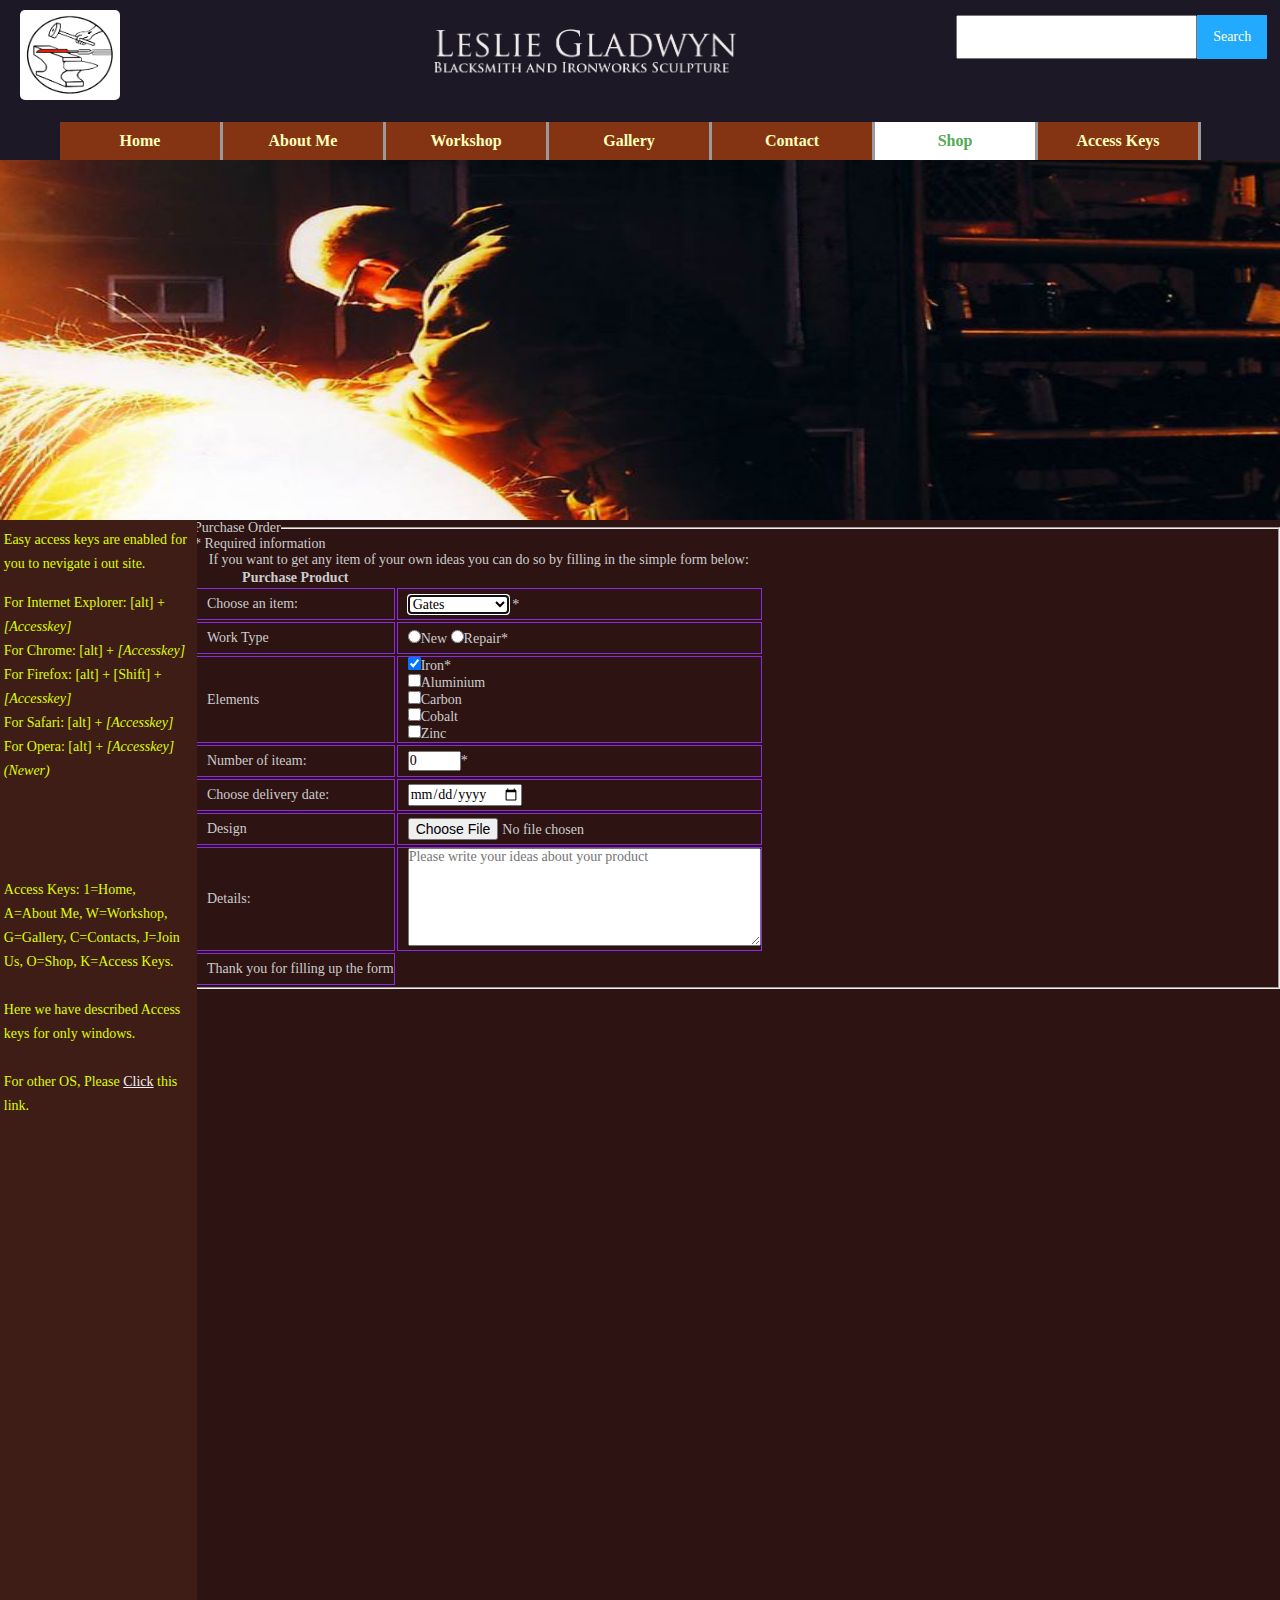
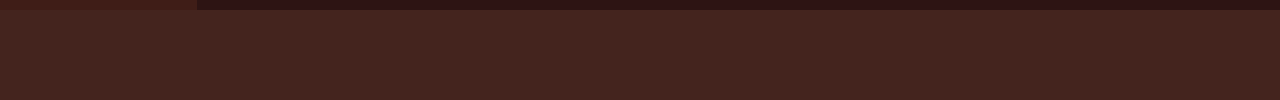
<file: Shop.html>
<!DOCTYPE HTML>
<html>
    <head>
        <meta charset="utf-8" />
        <link rel="stylesheet" type="text/css" href="Style/style.css"/>
        <!--style>
        *{margin: 0; padding: 0; font-size: 16px;}
        .logo {
        background: #abc;
        width: 100px;
        height: 90px;
        float: left;
        margin-left: 20px;
        margin-top: 10px;
        position: absolute;
        border-radius: 5px;
        }
        header {
        max-width: 100%;
        max-height: 200px;
        background: #B9F;
        }
        nav {
            text-align: center;
            max-width: 45%;
            height: 125px;
            margin-left: 165px;
            font-weight: bolder;
        }
        ul {
        list-style: none;
        margin-left: 0;
        position: absolute;
        margin-top: 85px;
        overflow: hidden;

        }
        li.active {
        float: left;
        }
        ul li a {
        display: block;
        text-decoration: none;
        border-right-style: outset;
        font-size: 16px;
        color: #ffb;
        background: grey;
        padding: 10px 30px;
        width: 90px;
        }

        ul li a:hover{
        display: block;
        text-decoration: none;
        border-right-style: outset;
        font-size: 16px;
        color: #5a5;
        background: white;
        padding: 10px 30px;
        width: 90px;
        transition:0.7s;
        }
        .search-div {
        float: right;
        margin-right: 1%;
        margin-top: -110px;
        }

        input[type="text"] {
            width: 210px;
            height: 37px;
            font-size: 20px;
            font-weight: lighter;
            color: #395;
            padding-left: 5px;
            padding-right: 2px;
            float: left;
        }

        input[type="submit"] {
        background: #2af;
        color: #FFD;
        font-size: 14px;
        width: 70px;
        height: 40px;
        border: 0px;
        }

        .banner {
        width: 100%;
        height: 250px;
        background: beige;
        }

        section.mid-col {
        float: right;
        width: 75%;
        height: 250px;
        background: aqua;
        margin-right: 15%;
        }

        aside.left-bar {
        width: 135px;
        height: 250px;
        background: aquamarine;
        margin-left: 0px;
        }

        .right-side-col {
        background: bisque;
        height: 250px;
        float: right;
        width: 15%;
        margin-top: -250px;
        }

        footer {
        width: 100%;
        height: 90px;
        background: cadetblue;
        }
        </style-->
        <title>Shop</title>
        <meta name="viewport" content="width=device-width, initial-scale=1.0">
    </head>

    <body>
        <div id="wrapper">
        
            <header>
                <div class="logo">
                    <a href="index.html"><img class="image-logo" src="images/logo.gif" alt="logo"></a>
                </div>

                <nav>
                    <img class="Lesile-banner" src="images/leslie-banner-2.png" alt="Lesile-Banner">
                    <ul>
                        <li class="page"><a accesskey="1" href="index.html">Home</a></li>
                        <li class="page"><a href="AboutMe.html" accesskey="a">About Me</a></li>
                        <li class="page"><a href="workshop.html" accesskey="w">Workshop</a></li>
                        <li class="page"><a href="gallery.html" accesskey="g">Gallery</a></li>
                        <li class="page"><a href="contacts.html" accesskey="c">Contact</a></li>
                        <li class="page"><a class="active" href="Shop.html" accesskey="o">Shop</a></li>
                        <li class="page"><a href="AccessKeys.html" accesskey="k">Access Keys</a></li>
                    </ul>
                </nav>
                <div class="search-div">
                    <form name="search">
                        <input type="text"/>
                        <input type="submit" value="Search"/>
                    </form>
                </div>
            </header>
            

            <div class="banner">
                <img class="banner-image" src="images/banner.png" alt="banner">
            </div>
            

            <section class="mid-col">
                <section class="form-section">
                  <fieldset class="contact_form">
                    <legend>Purchase Order</legend>
                <div class="required_text">* Required information</div><table summary="This table structure for purchase">
                    <caption>If you want to get any item of your own ideas you can do so by filling in the simple form below:</caption>
                    <thead>
                        <tr title="Purchase Product">
                            <th>Purchase Product</th>
                            
                        </tr>
                    </thead>
                    <tfoot>
                        <tr title="Thanks">
                            <td>Thank you for filling up the form</td>
                        </tr>
                    </tfoot>
                    <tbody>
                        <tr title="Item-Choice">
                            <td><label for="Item_Choice">Choose an item:</label></td>
                            <td>
                                <select id="item_list" accesskey="" required="required" autofocus>
                                    <option value="gates">Gates</option>
                                    <option value="stair_rails">Stair Rails</option>
                                    <option value="door_handles">Door Handles</option>
                                    <option value="door_security">Door Security</option>
                                    <option value="other">Other</option>
                                </select>
                                <span class="required">*</span>
                            </td>
                        </tr>
                        <tr title="work-type">
                            <td><label for="work_type">Work Type</label></td>
                            <td>
                               <input type="radio" required name="work_type" value="new"><label>New</label>
								<input type="radio" required name="work_type" value="Repair"><label>Repair</label><span class="required">*</span>
                            </td>
                        </tr>
                        <tr title="Element">
                            <td><label for="element">Elements</label></td>
                            <td>
                               	<input id="iron" type="checkbox" name="iron" value="iron" checked="checked"><label for="iron">Iron</label><span class="required">*</span><br>
								<input id="aluminium" type="checkbox" name="aluminium" value="aluminium"><label for="aluminium">Aluminium</label><br>
								<input id="copper" type="checkbox" name="carbon" value="carbon"><label for="carbon">Carbon</label><br>                              <input id="cobalt" type="checkbox" name="cobalt" value="cobalt"><label for="cobalt">Cobalt</label><br>
								<input id="zinc" type="checkbox" name="zinc" value="zinc"><label for="zinc">Zinc</label><br>
								
                            </td>
                        </tr>
                        <tr title="number_item">
                            <td><label for="number_item">Number of iteam:</label></td>
                            <td><input placeholder="0" required type="number" value="0" id="number_item" name="number_item" min="1" max="50"><span class="required">*</span></td>
                        </tr>
                        <tr>
                            <td><label for="delivery_date">Choose delivery date:</label></td>
                            <td><input id="delivery_date" type="date"></td>
                        </tr>
                        <tr title="Design">
                            <td><label for="Design">Design</label></td>
								<td>
								    <input placeholder="Upload your image" type="file" accept="image/jpeg" id="design" name="design" width="50px" height="10px">
								    
				                </td>
                        </tr>
                        <tr title="details">
                            <td><label for="details">Details:</label></td>
                            <td>
                            <textarea placeholder="Please write your ideas about your product" id="message" type="text" size="50px" tab-index="4" name="message" cols="42" rows="6"></textarea>
                            </td>
                        </tr>           
                    </tbody>
                </table>
                </fieldset>
            </section>
            </section>

            
            <aside class="left-bar">
               <div class="access-key-description-div">
                   <p class="access-key-description">
                       Easy access keys are enabled for you to nevigate i out site.</p>
                       <div class="list-of-browser-div">
                   <ul class="Accesskey-browser-list">
                        <li>For Internet Explorer: [alt] + <i>[Accesskey]</i></li>
                        <li>For Chrome: [alt] + <i>[Accesskey]</i></li>
                        <li>For Firefox: [alt] + [Shift] + <i>[Accesskey]</i></li>
                        <li>For Safari: [alt] + <i>[Accesskey]</i></li>
                        <li>For Opera: [alt] + <i>[Accesskey] (Newer)</i></li>
                    </ul></div>
                       <p class="access-key-description2">
                       Access Keys: 1=Home, A=About Me, W=Workshop, G=Gallery, C=Contacts, J=Join Us, O=Shop, K=Access Keys.
                       <br /><br />
                       Here we have described Access keys for only windows.<br /><br />
                       For other OS, Please <a href="AccessKeys.html">Click</a> this link.
                       
                   </p>
               </div>
            </aside>
                        
            
            <div class="section">
            
            </div>
            
            
            <footer>
                <div class="section">
                
                </div>

                <div class="section">
                
                </div>

                <div class="section">
                
                </div>

            </footer>
        </div>


    </body>
</html>
</file>
<file: Style/style.css>
*{
	margin: 0;
	padding: 0;
	font-size: 14px;
	font-family: Georgia, serif;
}

    body{
    width: 100%;
    height: 100%;
    }

    div#wrapper {
    width: 100%;
    height: 100%;
    }

    .logo {
    background: #fff;
    width: 100px;
    height: 90px;
    float: left;
    margin-left: 20px;
    margin-top: 10px;
    position: absolute;
    border-radius: 5px;
    }

    img.image-logo {
    width: 100px;
    height: 90px;
    }

    header {
    max-width: 100%;
    max-height: 200px;
    background: #1C1826;
    }


    img.Lesile-banner {
	max-width: 100%;
	width: 304px;
	margin-left: 45%;
	margin-top: 29px;
    }

    li.page {
    float: left;
    }



    nav {
	text-align: center;
	max-width: 45%;
	height: 160px;
	margin-left: 9%;
	font-weight: bolder;
    }




    ul {
	list-style: outside none none;
	margin-left: 0px;
	position: absolute;
	margin-top: 41px;
	overflow: hidden;
    }






.active{
	display: block;
	text-decoration: none;
	border-right-style: outset;
	font-size: 14px;
	color: #5a5;
	background: white;
	width: 90px;
    }

    ul li a {
	display: block;
	text-decoration: none;
	border-right-style: outset;
	font-size: 14px;
	color: #ffb;
	background: rgb(132, 52, 19);
	padding: 10px 10px;
	width: 90px;
    }


    ul li a:hover{
	display: block;
	text-decoration: none;
	border-right-style: outset;
	font-size: 14px;
	color: #5a5;
	background: white;
	padding: 10px 10px;
	width: 90px;
	transition: 0.6s;
    }






    .search-div {
    float: right;
    margin-right: 1%;
    margin-top: -145px;
    }

    input[type="text"] {
        width: 210px;
        height: 37px;
        font-size: 20px;
        font-weight: lighter;
        color: #395;
        padding-left: 5px;
        padding-right: 2px;
        float: left;
    }

input[type="submit"] {
    background: none repeat scroll 0% 0% #2AF;
    color: #FFD;
    font-size: 14px;
    width: 70px;
    height: 41px;
    border: 0px none;
}

    .banner {
    width: 100%;
    height: 360px;
    background: beige;
    }

    img.banner-image {
    width: 100%;
    height: 360px;
    }

    .table-of-easy-access-keys {
    background: azure;
    width: 100%;
    height: 225px;
    }

    th.browser {
    width: 19%;
    background: cornflowerblue;
    color: #fff;
    border: 1px solid;
    border-color: blueviolet;
    height: 30px;
    }

    td {
    border: 1px solid;
    border-color: blueviolet;
    padding-left: 10px;
    height: 30px;
    }

    table.reference {
    border-collapse: collapse;
    width: 96%;
    margin-top: 20px;
    margin-left: 2%;
    }

    section.mid-col {
    float: left;
    width: 85%;
    height: 1090px;
    color: #ccc;
    background: #2D1413;
    margin-left: 15%;
    }

    aside.left-bar {
    width: 15%;
    background: rgb(63, 29, 23);
    margin-left: 0px;
    display: block;
    margin-top: 0px;
    height: 1090px;
    position: absolute;
    color: #DF0;
    float: left;
    padding-right: 5px;
    }
    .left-bar a{
    color: rgb(246, 242, 242);
    }


    .access-key-description-div {
    margin-top: 2%;
    padding: 2%;
    line-height: 24px;
    }

    .list-of-browser-div {
    height: 232px;
    background: transparent;
    width: 195px;
    }

    ul.Accesskey-browser-list {
    margin-top: 15px;
    }

    p.access-key-description2 {
    margin-top: 70px;
    }

    footer {
    width: 100%;
    height: 90px;
    background: rgb(68, 36, 30);
    margin-top: 1090px;
    }




@media screen and ( min-width: 1240px ) and ( max-width: 1360px ) {

    header {
    max-width: 100%;
    max-height: 200px;
    background: #1C1826;
    }

    nav {
    text-align: center;
    max-width: 45%;
    height: 160px;
    margin-left: 60px;
    font-weight: bolder;
    }




    ul {
        list-style: outside none none;
        margin-left: 0px;
        position: absolute;
        margin-top: 39px;
        overflow: hidden;
    }



    .active{
    display: block;
    text-decoration: none;
    border-right-style: outset;
    font-size: 16px;
    color: #5a5;
    background: white;
    width: 100px;
    }

    ul li a {
    display: block;
    text-decoration: none;
    border-right-style: outset;
    font-size: 16px;
    color: #ffb;
    background: rgb(132, 52, 19);
    padding: 10px 30px;
    width: 100px;
    }


    ul li a:hover{
    display: block;
    text-decoration: none;
    border-right-style: outset;
    font-size: 16px;
    color: #5a5;
    background: white;
    padding: 10px 30px;
    width: 100px;
    transition:0.6s;
    }

    img.Lesile-banner {
    max-width: 100%;
    width: 304px;
    margin-left: 65%;
    margin-top: 29px;
    }
    
input[type="text"] {
width: 230px;
height: 40px;
font-size: 20px;
font-weight: lighter;
color: #395;
padding-left: 5px;
padding-right: 2px;
float: left;
}
 
input[type="submit"] {
background: none repeat scroll 0% 0% #2AF;
color: #FFD;
font-size: 14px;
width: 70px;
height: 44px;
border: 0px none;
}
    
}

/*--------------Media-------------*/


@media screen and ( min-width: 724px ) and ( max-width: 900px ) {
.logo {
    background: none repeat scroll 0% 0% #FFF;
    height: 66px;
    float: left;
    margin-left: 20px;
    margin-top: 10px;
    position: absolute;
    border-radius: 5px;
    width: 70px;
}
    img.image-logo {
    width: 71px;
    height: 68px;
}
    input[type="text"] {
    width: 100px;
    height: 30px;
    font-size: 20px;
    font-weight: lighter;
    color: #395;
    padding-left: 5px;
    padding-right: 2px;
    float: left;
}
    
input[type="submit"] {
background: none repeat scroll 0% 0% #2AF;
color: #FFD;
font-size: 12px;
width: 45px;
height: 34px;
border: 0px none;
}
    
p.access-key-description2 {
margin-top: 310px;
}
    
    img.Lesile-banner {
    max-width: 95%;
    margin-left: 50%;
    margin-top: 15px;
}
    
    ul li a {
    display: block;
    text-decoration: none;
    border-right-style: outset;
    font-size: 12px;
    color: #FFB;
    background: none repeat scroll 0% 0% #843413;
    padding: 5px;
    width: 76px;
}
    
        .active{
    display: block;
    text-decoration: none;
    border-right-style: outset;
    font-size: 12px;
    color: #5a5;
    background: white;
    width: 76px;
    }
    ul li a:hover{
    display: block;
    text-decoration: none;
    border-right-style: outset;
    font-size: 12px;
    color: #5a5;
    background: white;
    padding: 5px;
    width: 76px;
    transition:0.6s;
    }
    nav{
    margin-left: 0;}


.search-div {
    float: right;
    margin-right: 1%;
    margin-top: -140px;
}

header {
    max-width: 100%;
    max-height: 200px;
    background: none repeat scroll 0% 0% #1C1826;
}
    
ul {
        list-style: outside none none;
        padding: 0 45px;
        position: absolute;
        margin-top: 68px;
        overflow: hidden;
    }
    
    .all-form-fields {
margin: 30px 73px;
}
    
    div.contact-form {
border: 1px solid #d3d7dc;
width: 95%;
max-height: 100%;
padding: 20px;
}
    
}
</file>
<file: Style/home.css>
section.body-content {
margin-top: 75px;
margin-left: 20px;
float: left;
}

.iconbox-content {
float: left;
width: 252px;
margin-left: 10px;
margin-right: 27px;
margin-top: 5px;
height: 160px;
overflow: hidden;
padding-bottom: 40px;
}

#wrapper #home-boxes p {
width: 100%;
font-size: 12px;
line-height: 1.6em;
padding: 0 0 0.5em;
color: #777777;
}

.box-icon {
float: left;
width: 32px;
}
</file>
<file: Style/contacts.css>
div.form-container {
margin-top: 20px;
margin-left: 30px;
width: 90%;
}

div.text-over-border {
margin-left: 10px;
margin-top: -10px;
display: block;
position: absolute;
background: #2D1413;
padding: 0px 8px;
}

h3 {
font-size: 22px;
}

div.contact-form {
border: 1px solid #d3d7dc;
width: 100%;
max-height: 100%;
    padding:20px;
}

.required-message {
float: right;
color: gold;
}

caption{
font-size: 18px;
}

.all-form-fields {
margin: 30px 175px;
}

section.personal-info {
margin-top: 10px;
}

h2 {
font-size: 18px;
}
div.caption-field {
width: 200px;
margin: 10px 0px;
padding-top: 4px;
}

.input-field {
width: 420px;
height: 40px;
}

input#number, #address, #name, #email, #countrycode {
width: 405px;
height: 35px;
padding-left: 5px;
font-size: 20px;
font-weight: lighter;
color: #395;
padding-right: 2px;
}

select#countrycode {
width: 415px;
height: 40px;
}

.separator {
margin-top: 60px;
}
</file>
